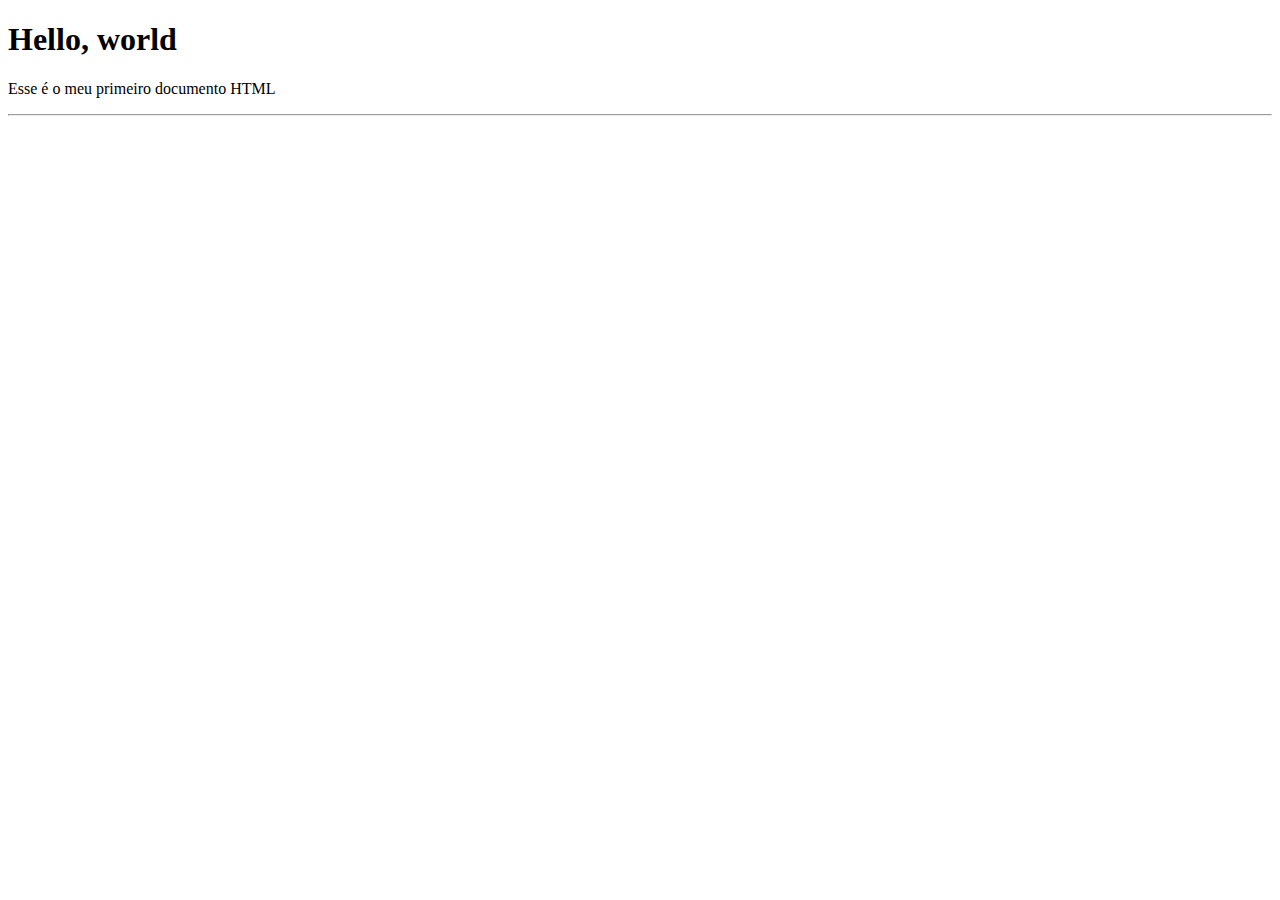
<file: HTML_CSS/exercicios/ex001/index.html>
<!DOCTYPE html>
<html lang="pt-br">
<head>
    <meta charset="UTF-8">
    <meta name="viewport" content="width=device-width, initial-scale=1.0">
    <title>Primeiro Site</title>
</head>
<body>
    <h1>Hello, world</h1>
    <p>Esse é o meu primeiro documento HTML</p>
    <hr>
</body>
</html>
</file>
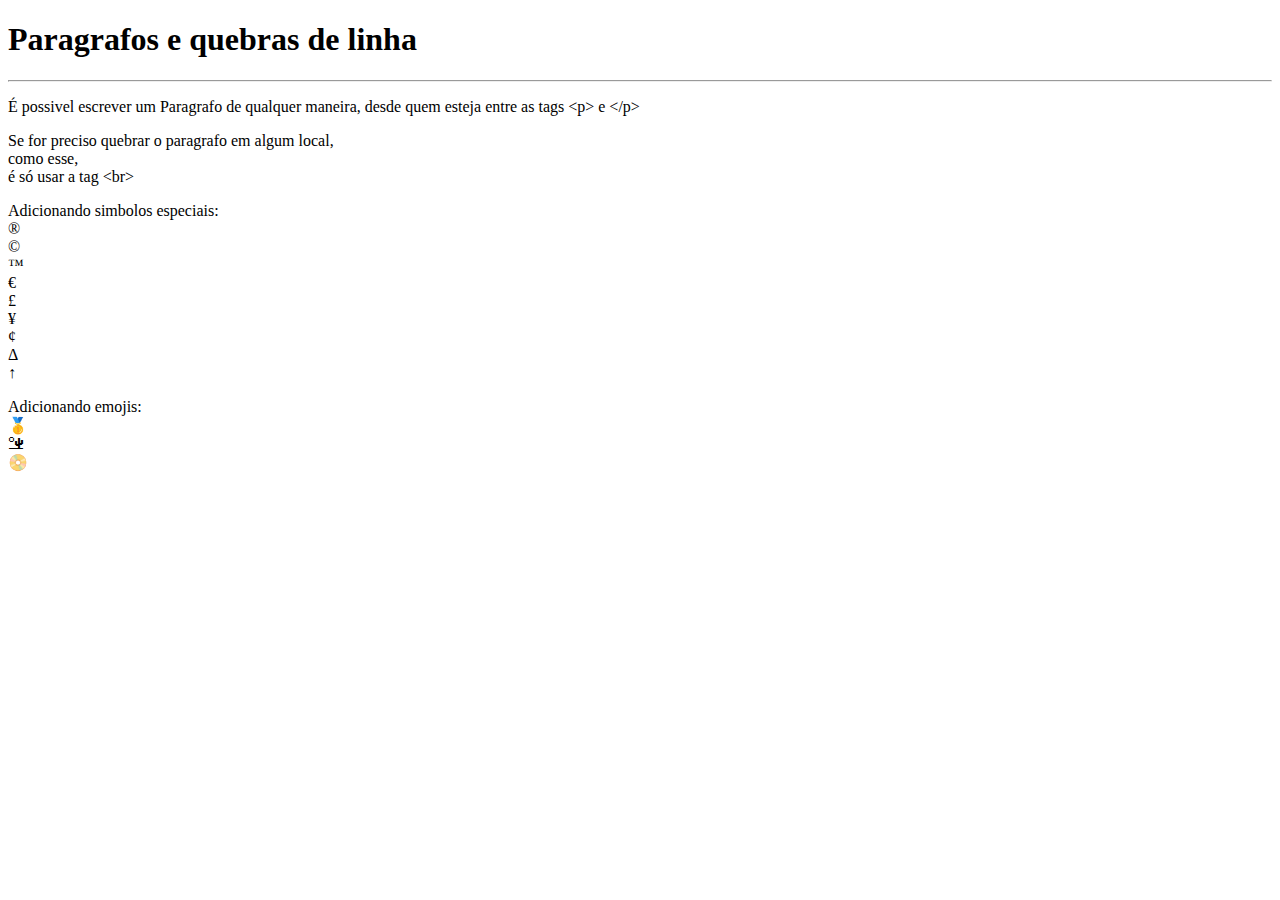
<file: HTML_CSS/exercicios/ex002/index.html>
<!DOCTYPE html>
<html lang="pt-br">
<head>
    <meta charset="UTF-8">
    <meta name="viewport" content="width=device-width, initial-scale=1.0">
    <title>Document</title>
</head>
<body>
    <h1>Paragrafos e quebras de linha</h1>
    <hr>
    <p>
        É possivel escrever um Paragrafo
        de qualquer maneira,
        desde quem esteja entre as tags 
        &lt;p&gt; e &lt;/p&gt; <!-- lt = Less than / greater than-->
    </p>

    <p>
        Se for preciso quebrar o paragrafo em algum local,
        <br> como esse, <br>
        é só usar a tag &lt;br&gt;
    </p>

    <p>
        Adicionando simbolos especiais:
        <br> &reg;
        <br> &copy;
        <br> &trade;
        <br> &euro;
        <br> &pound;
        <br> &yen;
        <br> &cent;
        <br> &Delta;
        <br> &uarr;
    </p>

    <p> 
        Adicionando emojis:
        <br> &#x1F947;  <!-- &#x é usado para tratar valores hexadecimal-->
        <br> &#x1F3DC;
        <br> &#x1F4C0;
    </p>
</body>
</html>
</file>
